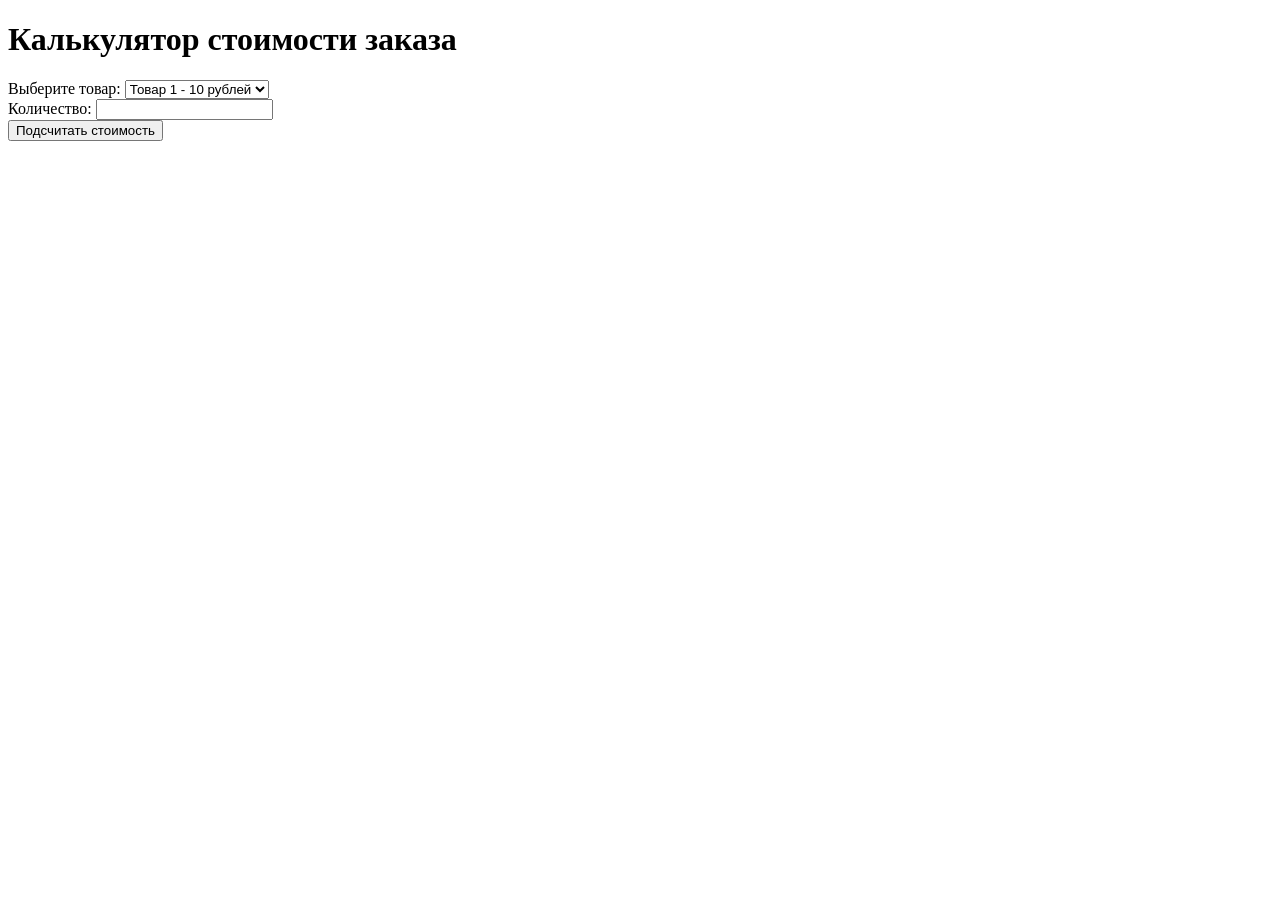
<file: WEB5/web5.html>
<!DOCTYPE html>
<html lang="ru">
<head>
    <meta charset="UTF-8">
    <meta name="viewport" content="width=device-width, initial-scale=1.0">
    <title>Калькулятор стоимости заказа</title>
    <script defer src="calculator.js"></script>
</head>
<body>
    <h1>Калькулятор стоимости заказа</h1>
    <label for="product">Выберите товар:</label>
    <select id="product">
        <option value="10">Товар 1 - 10 рублей</option>
        <option value="20">Товар 2 - 20 рублей</option>
        <option value="30">Товар 3 - 30 рублей</option>
    </select>
    <br>
    <label for="quantity">Количество:</label>
    <input type="text" id="quantity" />
    <br>
    <button id="calculate">Подсчитать стоимость</button>
    <div id="result"></div>
</body>
</html>
</file>
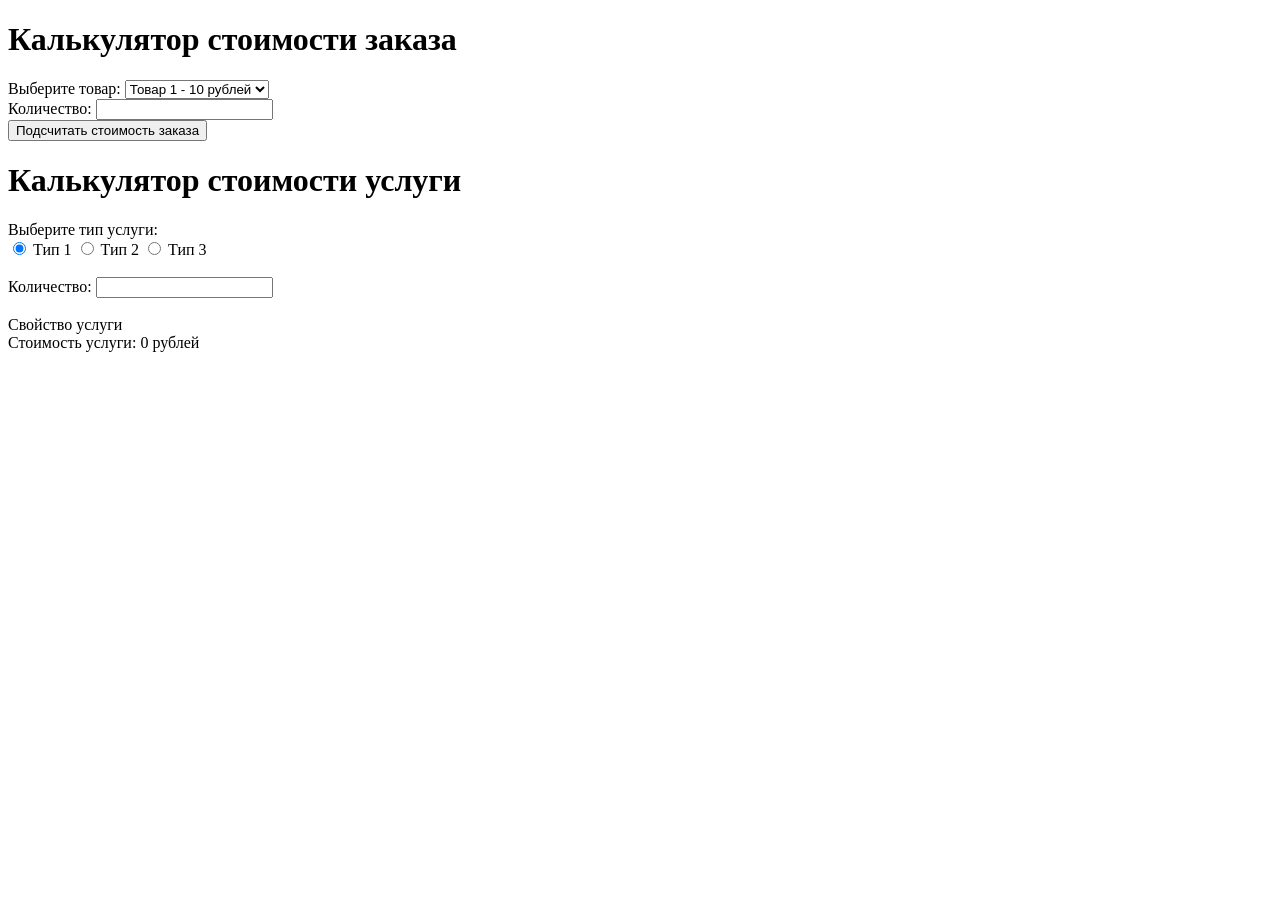
<file: WEB6/web6.html>
<!DOCTYPE html>
<html lang="ru">
<head>
    <meta charset="UTF-8">
    <meta name="viewport" content="width=device-width, initial-scale=1.0">
    <title>Калькуляторы стоимости</title>
    <script defer src="calculator.js"></script>
</head>
<body>
    <h1>Калькулятор стоимости заказа</h1>
    <label for="product">Выберите товар:</label>
    <select id="product">
        <option value="10">Товар 1 - 10 рублей</option>
        <option value="20">Товар 2 - 20 рублей</option>
        <option value="30">Товар 3 - 30 рублей</option>
    </select>
    <br>
    <label for="quantity">Количество:</label>
    <input type="number" id="quantity" />
    <br>
    <button id="calculateOrder">Подсчитать стоимость заказа</button>
    <div id="orderResult"></div>

    <h1>Калькулятор стоимости услуги</h1>
    <label for="serviceType">Выберите тип услуги:</label>
    <div>
        <input type="radio" name="serviceType" value="1" id="service1" checked> Тип 1
        <input type="radio" name="serviceType" value="2" id="service2"> Тип 2
        <input type="radio" name="serviceType" value="3" id="service3"> Тип 3
    </div>
    <br>
    <label for="serviceQuantity">Количество:</label>
    <input type="number" id="serviceQuantity" />
    <br>
    <select id="serviceOption" style="display: none;"></select>
    <br>
    <input type="checkbox" id="serviceProperty" style="display: none;"> Свойство услуги
    <br>
    <div id="serviceResult"></div>
</body>
</html>
</file>
